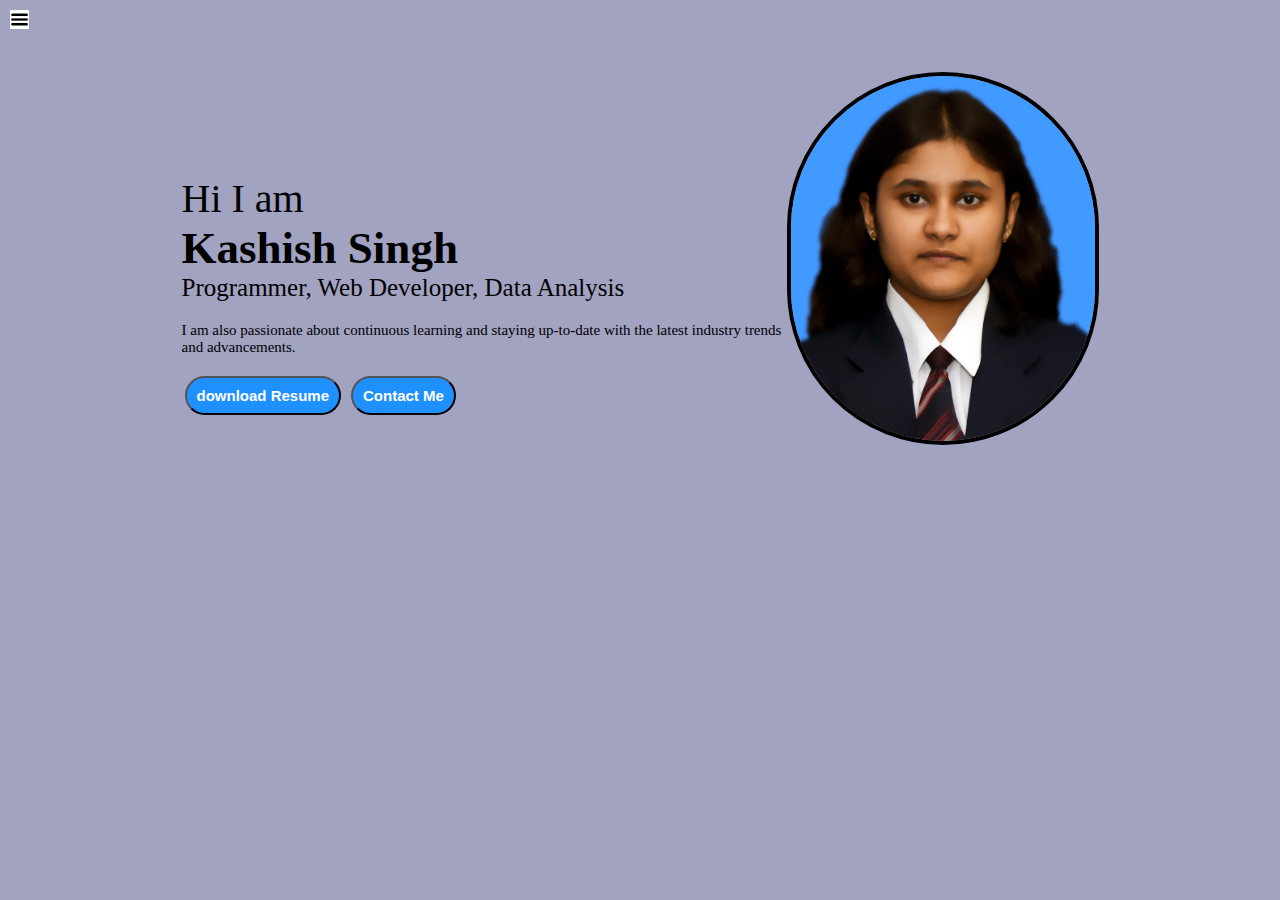
<file: portfolio/index.html>
<!DOCTYPE html>
<html lang="en">
<head>
  <meta charset="UTF-8">
  <meta name="viewport" content="width=device-width, initial-scale=1.0">
  <title>kashish - Programmer,Web Developer,data Analysis</title>
  <link rel="stylesheet" href="style.css">
</head>
<body>
  <div class="container">
    <div class="sidebar sidebarGo">
      <nav>
        <ul>
          <li><a href="/">Home</a></li>
          <li><a href="/intro.html">My Intro</a></li>
          <li><a href="/services.html">Services</a></li>
          <li><a href="/projects.html">projects</a></li>
          <li><a href="/contact.html">Contact Me</a></li>
        </ul>
      </nav>
    </div>
  
    <div class="main">
      <div class="hamburger">
        <img class="ham" src="hamburger.png" alt="" width="19px">
        <img class="cross" src="crosssign.png" alt="" width="19px">
      </div>
        <div class="infocontiner">
           <div class="devinfo">
            <div class="hello">Hi I am</div>
            <div class="name">Kashish Singh</div>
            <div class="about">Programmer, Web Developer, Data Analysis</div>
            <div class="moreabout">I am also passionate about continuous learning and staying up-to-date with the latest industry trends and advancements. </div>
            <div class="buttons">
              <a href="/resume.txt" target="_blank"><button class="btn">download Resume</button></a>
              <a href="/contact.html"><button class="btn">Contact Me</button></a>
            </div>
          </div>
           <div class="devpic"><img src="30411.jpg" alt="Jatin Verma"></div>
        </div>
     </div>
</div>
<script src="script.js"></script>
</body>
</html>
</file>
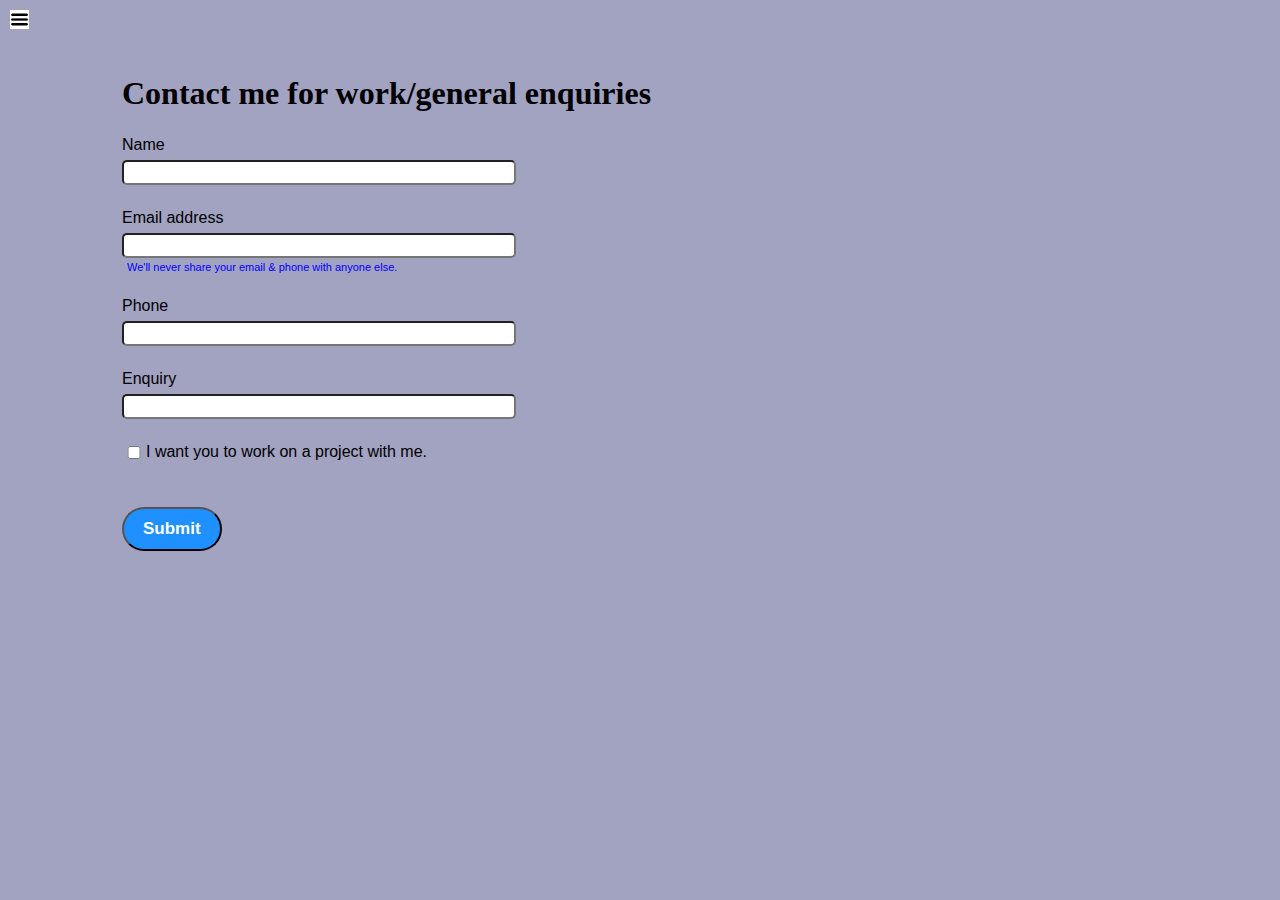
<file: portfolio/contact.html>
<!DOCTYPE html>
<html lang="en">
<head>
  <meta charset="UTF-8">
  <meta name="viewport" content="width=device-width, initial-scale=1.0">
  <title>Kashish - Programmer,Web Developer,data Analysis</title>
  <link rel="stylesheet" href="style.css">
</head>
<body>
  <div class="container">
    <div class="sidebar sidebarGo">
      <nav>
        <ul>
          <li><a href="/">Home</a></li>
          <li><a href="/intro.html">My Intro</a></li>
          <li><a href="/services.html">Services</a></li>
          <li><a href="/projects.html">projects</a></li>
          <li><a href="/contact.html">Contact Me</a></li>
        </ul>
      </nav>
    </div>
  
    <div class="main">
      <div class="hamburger">
        <img class="ham" src="hamburger.png" alt="" width="19px">
        <img class="cross" src="crosssign.png" alt="" width="19px">
      </div>
        <div class="contactform">
            <h1>Contact me for work/general enquiries</h1>
            <form>
                <div class="mb-3">
                  <label for="clientname" class="form-label">Name</label>
                  <input type="name" class="form-control" id="clientname" aria-describedby="emailHelp">
                </div>
                <div class="mb-3">
                  <label for="clientemail" class="form-label">Email address</label>
                  <input type="email" class="form-control" id="clientemail" aria-describedby="emailHelp">
                  <div id="emailHelp" class="form-text">We'll never share your email & phone with anyone else.</div>
                </div>
                <div class="mb-3">
                  <label for="clientphone" class="form-label">Phone</label>
                  <input type="phone" class="form-control" id="clientphone">
                </div>
                <div class="mb-3">
                  <label for="Enquiry" class="form-label">Enquiry</label>
                  <input type="Enquiry" class="form-control" id="Enquiry" aria-describedby="emailHelp">
                </div>
                <div class="mb-3" id="form-check">
                  <input type="checkbox" class="form-check-input" id="isclient">
                  <label class="form-check-label" for="isclient">I want you to work on a project with me.</label>
                </div>
                <div class="buttons"></div>
                <button type="submit" class="btn btn-sm">Submit</button>
              </form>
        </div>
     </div>
  </div>
  <script src="script.js"></script>
</body>
</html>
</file>
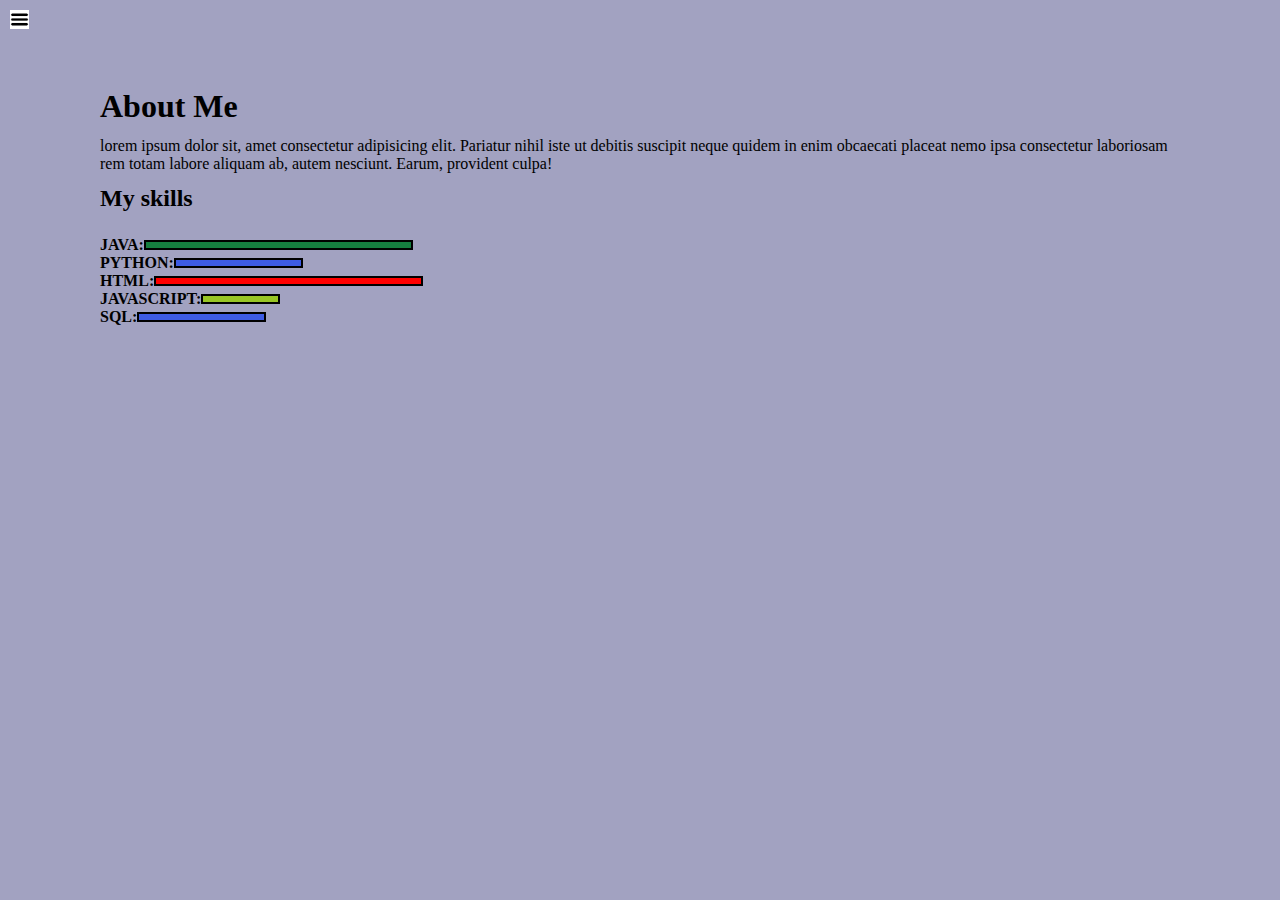
<file: portfolio/intro.html>
<!DOCTYPE html>
<html lang="en">
  <head>
    <meta charset="UTF-8" />
    <meta name="viewport" content="width=device-width, initial-scale=1.0" />
    <title>Kashish - Programmer,Web Developer,data Analysis</title>
    <link rel="stylesheet" href="style.css" />
  </head>
  <body>
    <div class="container">
      <div class="sidebar sidebarGo">
        <nav>
          <ul>
            <li><a href="/">Home</a></li>
            <li><a href="/intro.html">My Intro</a></li>
            <li><a href="/services.html">Services</a></li>
            <li><a href="/projects.html">projects</a></li>
            <li><a href="/contact.html">Contact Me</a></li>
          </ul>
        </nav>
      </div>

      <div class="main">
        <div class="hamburger">
          <img class="ham" src="hamburger.png" alt="" width="19px">
          <img class="cross" src="crosssign.png" alt="" width="19px">
        </div>
        <div class="intro">
          <h1>About Me</h1>
          <p>
            lorem ipsum dolor sit, amet consectetur adipisicing elit. Pariatur
            nihil iste ut debitis suscipit neque quidem in enim obcaecati
            placeat nemo ipsa consectetur laboriosam rem totam labore aliquam
            ab, autem nesciunt. Earum, provident culpa!
          </p>
          <h2>My skills</h2>
          <div class="skillcontainer">
            <div class="skillitem">JAVA: <div class="skill hundered"></div></div>
            <div class="skillitem">PYTHON: <div class="skill fifty"></div></div>
            <div class="skillitem">HTML: <div class="skill"></div></div>
            <div class="skillitem">JAVASCRIPT: <div class="skill t5"></div></div>
            <div class="skillitem">SQL: <div class="skill fifty"></div></div>
          </div>
        </div>
      </div>
    </div>
    <script src="script.js"></script>
  </body>
</html>
</file>
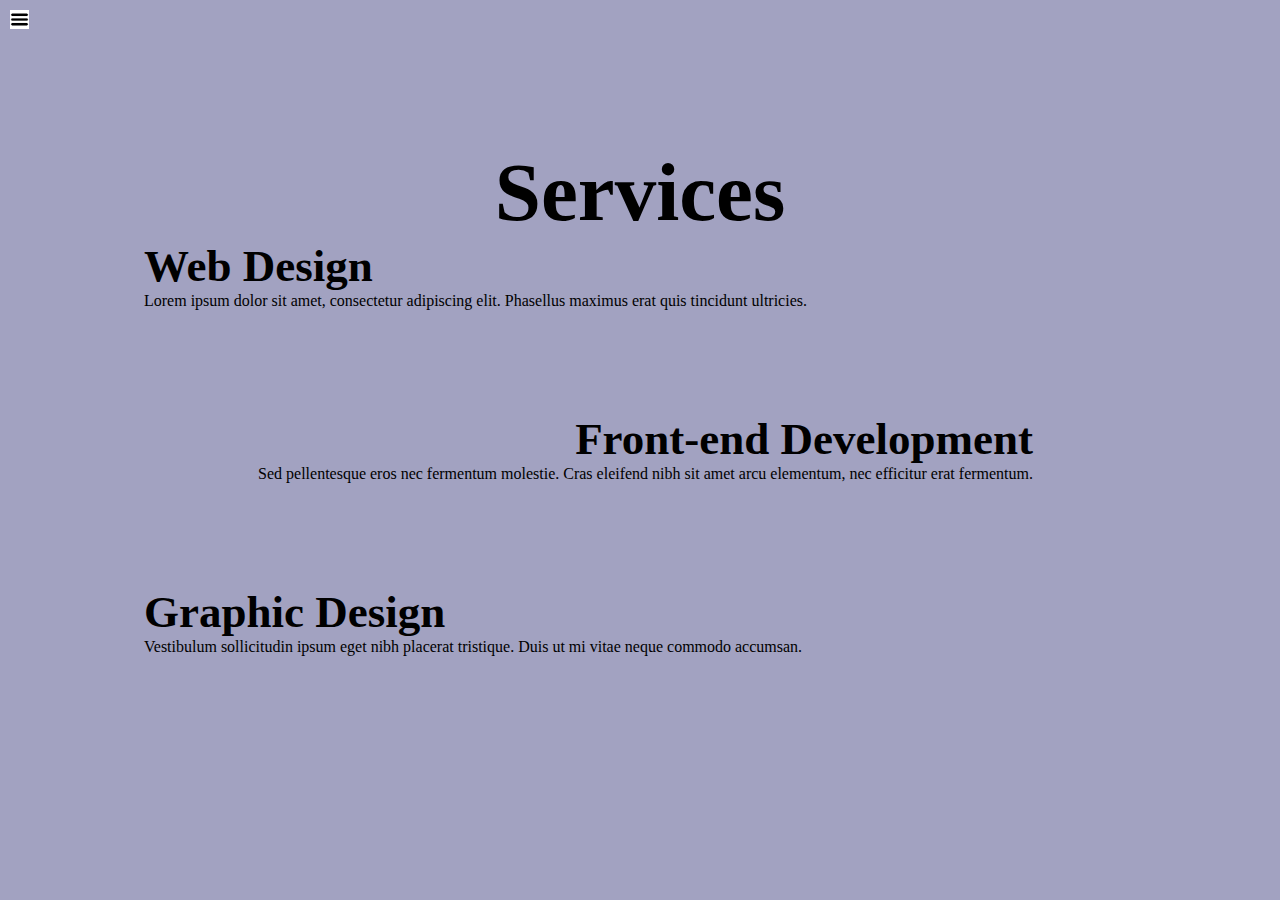
<file: portfolio/services.html>
<!DOCTYPE html>
<html lang="en">
<head>
  <meta charset="UTF-8">
  <meta name="viewport" content="width=device-width, initial-scale=1.0">
  <title>Pranjul - Programmer,Web Developer,data Analysis</title>
  <link rel="stylesheet" href="style.css">
</head>
<body>
  <div class="container">
    <div class="sidebar sidebarGo">
      <nav>
        <ul>
          <li><a href="/">Home</a></li>
          <li><a href="/intro.html">My Intro</a></li>
          <li><a href="/services.html">Services</a></li>
          <li><a href="/projects.html">projects</a></li>
          <li><a href="/contact.html">Contact Me</a></li>
        </ul>
      </nav>
    </div>
  
    <div class="main">
      <div class="hamburger">
        <img class="ham" src="hamburger.png" alt="" width="19px">
        <img class="cross" src="crosssign.png" alt="" width="19px">
      </div>
      <div class="Services">
        <h2>Services</h2>
        <div class="service">
          <h3>Web Design</h3>
          <p>Lorem ipsum dolor sit amet, consectetur adipiscing elit. Phasellus maximus erat quis tincidunt ultricies.</p>
        </div>
        <div class="service" id="rightalign">
          <h3>Front-end Development</h3>
          <p>Sed pellentesque eros nec fermentum molestie. Cras eleifend nibh sit amet arcu elementum, nec efficitur erat fermentum.</p>
        </div>
        <div class="service">
          <h3>Graphic Design</h3>
          <p>Vestibulum sollicitudin ipsum eget nibh placerat tristique. Duis ut mi vitae neque commodo accumsan.</p>
        </div>
      </div>
     </div>
</div>
<script src="script.js"></script>
</body>
</html>
</file>
<file: portfolio/style.css>
*{
    margin: 0;
    padding: 0;
    /* background-image: url(bg.webp); */
}

.sidebar{
    /* position: absolute; */
    background-color: rgb(135, 193, 137);
    height: 100vh;
    width: 240px;
    font-family: 'Franklin Gothic Medium', 'Arial Narrow', Arial, sans-serif;
    transition: transform 0.3s ease-in;
}

.sidebar nav{
    padding: 8px;
}

.sidebar nav li{
    list-style: none;
    font-size: 20px;
    padding: 34px 0;
}

.sidebar nav li a{
    text-decoration: none;
    color: black;
}

.main{
    /* background-image: url(bg.webp); */
    background-color:rgb(162, 162, 193);
    width: 131vw;
    height: 100vh;
}

.container{
    display: flex;
}

.infocontiner{
    /* background-color: rgb(20, 172, 86); */
    height: 489px;
    width: 917px;
    margin: 50px auto;
    display: flex;
    justify-content: space-around;
}

.devinfo{
    display: flex;
    justify-content: center;
    flex-direction: column;
}

.hello{
    font-size: 40px;
    font-family: 'Times New Roman', Times, serif;
}

.name{
    font-size: 45px;
    font-weight: bold;
    font-family:Cambria, Cochin, Georgia, Times, 'Times New Roman', serif;
}

.about{
    font-size: 25px;
}

.moreabout{
    font-size: 15px;
    margin-top: 20px;
    font-family: Cambria, Cochin, Georgia, Times, 'Times New Roman', serif;
}

.buttons{
    margin-top: 20px;
}

.btn{
    padding: 9px 10px;
    border-radius: 22px;
    color: white;
    background-color: dodgerblue;
    font-weight: bold;
    font-size: 15px;
    margin: 0 3px;
    cursor: pointer;
}

.btn-sm{
    font-size: 17px;
    padding: 10px 19px;
    margin: -11px 0;
}

.btn:hover{
    color: rgb(46, 66, 179);
    background-color: rgb(214, 221, 227);
}

.devpic img{
    width: 304px;
    border-radius: 474px;
    margin-top: 7%;
    border: 4px solid black;
    transition: opacity 0.3s ease-in-out;
}

.devpic img:hover{
    transition: opacity 1.3s ease-in-out;
}

.contactform{
    padding: 0 34px;
    padding-top: 63px;
    font-family: Arial, Helvetica, sans-serif;
    margin: 0 88px;
}

.contactform h1{
    font-family: Georgia, 'Times New Roman', Times, serif;
    padding: 12px 0;
    /* text-align: center; */
}

.contactform form div{
    padding: 12px 0;
    display: flex;
    flex-direction: column;

    
}

.contactform form div input{
    width: 30vw;
    border-radius: 5px;
    margin: 6px 0 0 0;
    padding: 3px;
}

#emailHelp{
    font-size: 11px;
    color: blue;
    margin: 0 5px;
    padding: 3px 0 0;
}

#form-check{
    flex-direction: row;
}

#form-check input{
    width: 24px;
    margin: 3px 0;
}

.intro h1{
    font-family: 'Times New Roman', Times, serif;
    margin:12px;
}

.intro h2{
    font-family: 'Times New Roman', Times, serif;
    margin: 12px;
}

.intro p{
    font-family: 'Times New Roman', Times, serif;
    margin: 12px;
}

.intro{
    margin:88px;
}
.skillcontainer{
    padding: 12px;
}

.skillitem{
    display: flex;
    align-items: center;
    font-family: 'Times New Roman', Times, serif;
    font-weight: 900;
}

.skill{
    width: 265px;
    height: 6px;
    background-color: red;
    border: 2px solid black;
}

.hundered{
    width: 265px;  
    background-color: #167e40;
}

.fifty{
    width: 125px;  
    background-color: #3e5ce4;
}
.t5{
    width: 75px; 
    background-color: #98c525; 
}

.sidebarGo{
    transform: translate(-456px,0px);
    position: absolute;
}

.hamburger{
    position: absolute;
    cursor: pointer;
    top: 10px;
    left: 10px;
}

.cross{
    margin-left: 125px;
}

.Services{
    margin: 144px;
}

.Services h2{
    text-align: center;
    font-size: 83px;
}

.service h3{
    font-size: 45px;
}

#rightalign{
    padding: 60px;
    margin: 43px;
    text-align: right;
}



@media (max-width:1615px) {
    *{
        /* background-color: red;  */
    }
    /* .sidebar{
        transform: translate(px,0px);
        position: absolute;
    } */
}
</file>
